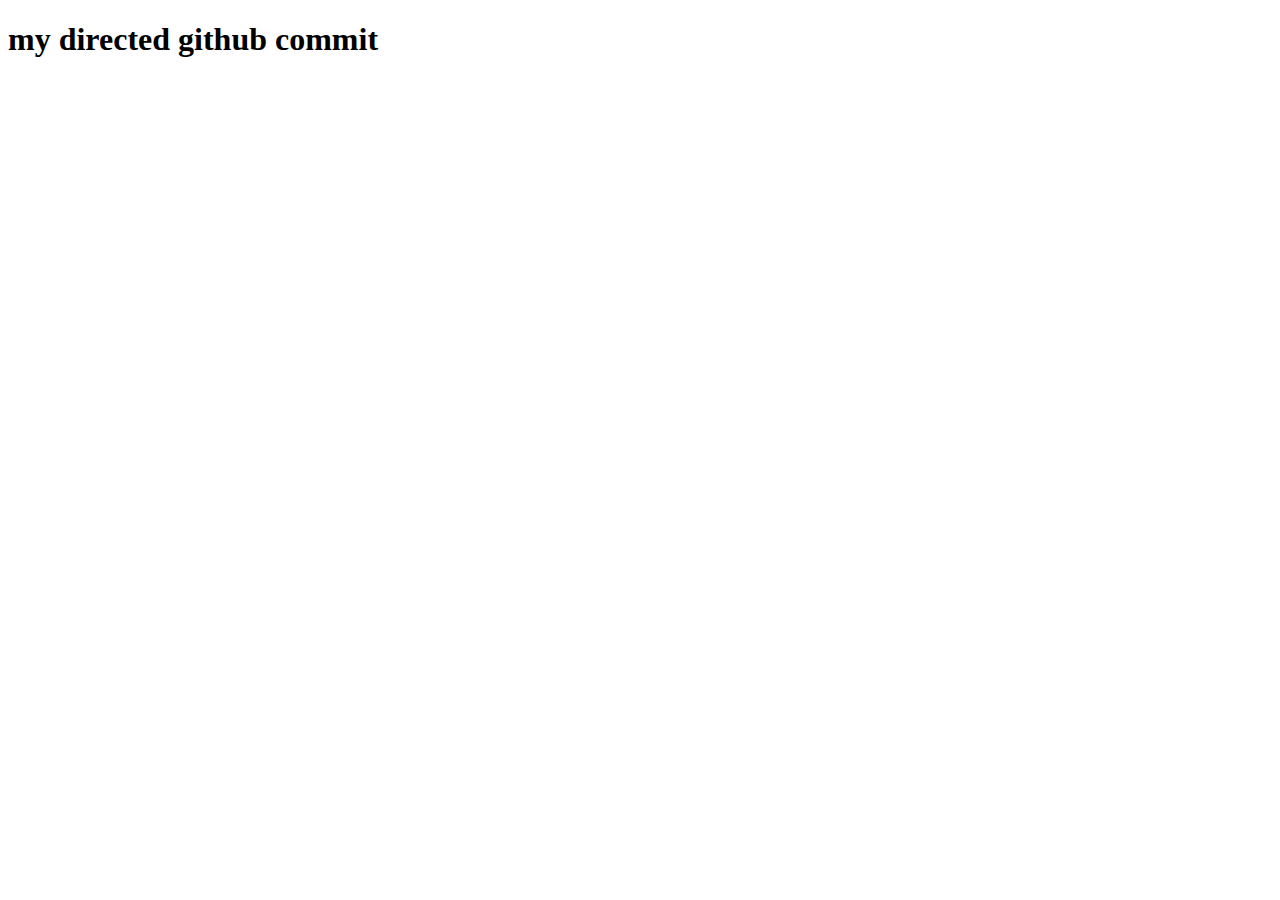
<file: index.html>
﻿<!DOCTYPE html>
<html lang="en">
<head>
    <meta charset="UTF-8">
    <meta name="viewport" content="width=device-width, initial-scale=1.0">
    <title>Document</title>
    <link rel="stylesheet" href="../my-blog/css/styles.css">
</head>
<body>
    <h1>my directed github commit</h1>
</body>
</html>
</file>
<file: my-blog/css/styles.css>
�� 
 
</file>
